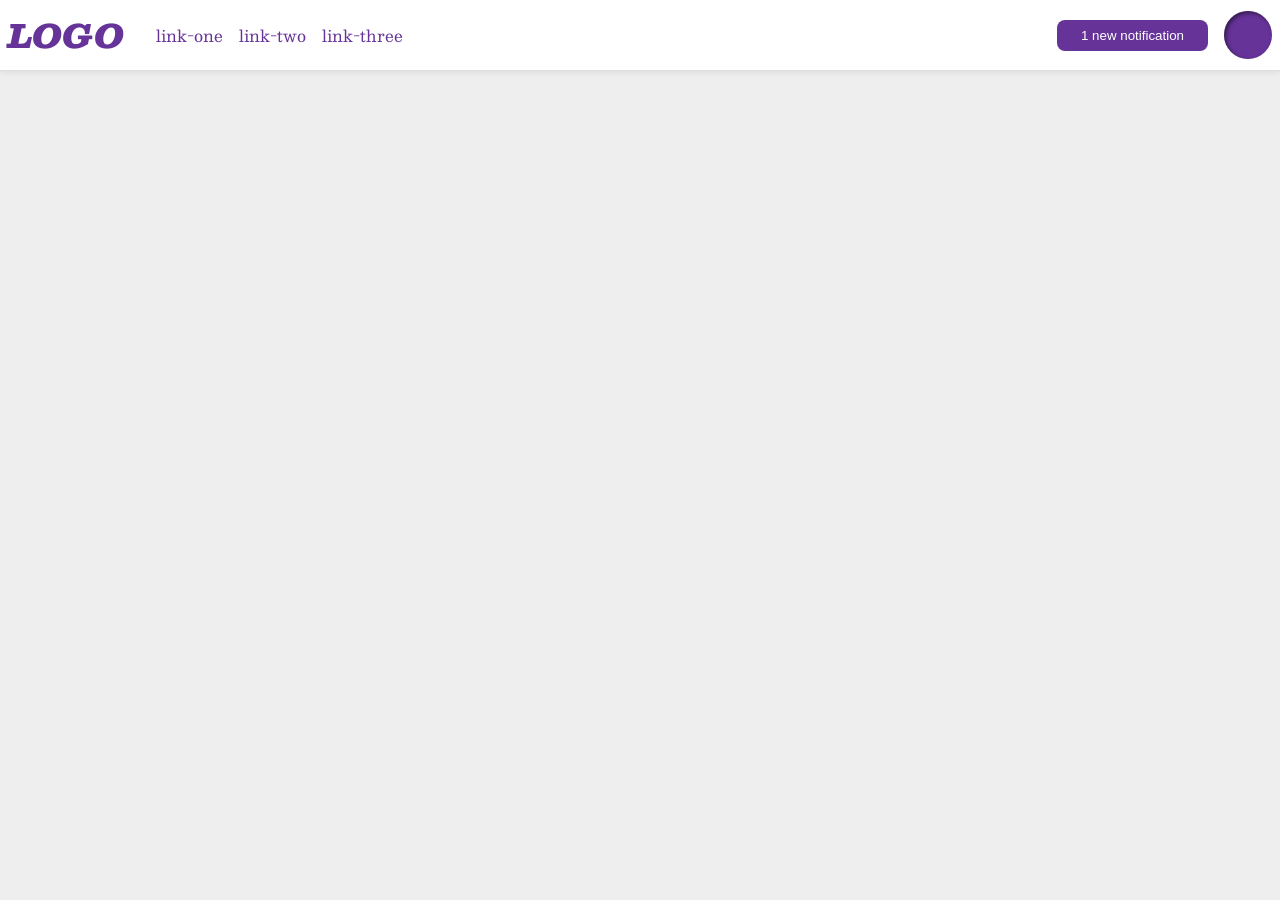
<file: flex/03-flex-header-2/index.html>
<!DOCTYPE html>
<html lang="en">
  <head>
    <meta charset="UTF-8">
    <meta http-equiv="X-UA-Compatible" content="IE=edge">
    <meta name="viewport" content="width=device-width, initial-scale=1.0">
    <title>Flex Header 2</title>
    <link rel="stylesheet" href="style.css">
  </head>
  <body>
    <div class="header">
      <div class="left">
        <div class="logo">
          LOGO
        </div>
        <ul class="links">
          <li><a href="https://google.com">link-one</a></li>
          <li><a href="https://google.com">link-two</a></li>
          <li><a href="https://google.com">link-three</a></li>
        </ul>
      </div>
      <div class="right">
        <button class="notifications">
          1 new notification
        </button>
        <div class="profile-image"></div>
      </div>
      
    </div>
  </body>
</html>
</file>
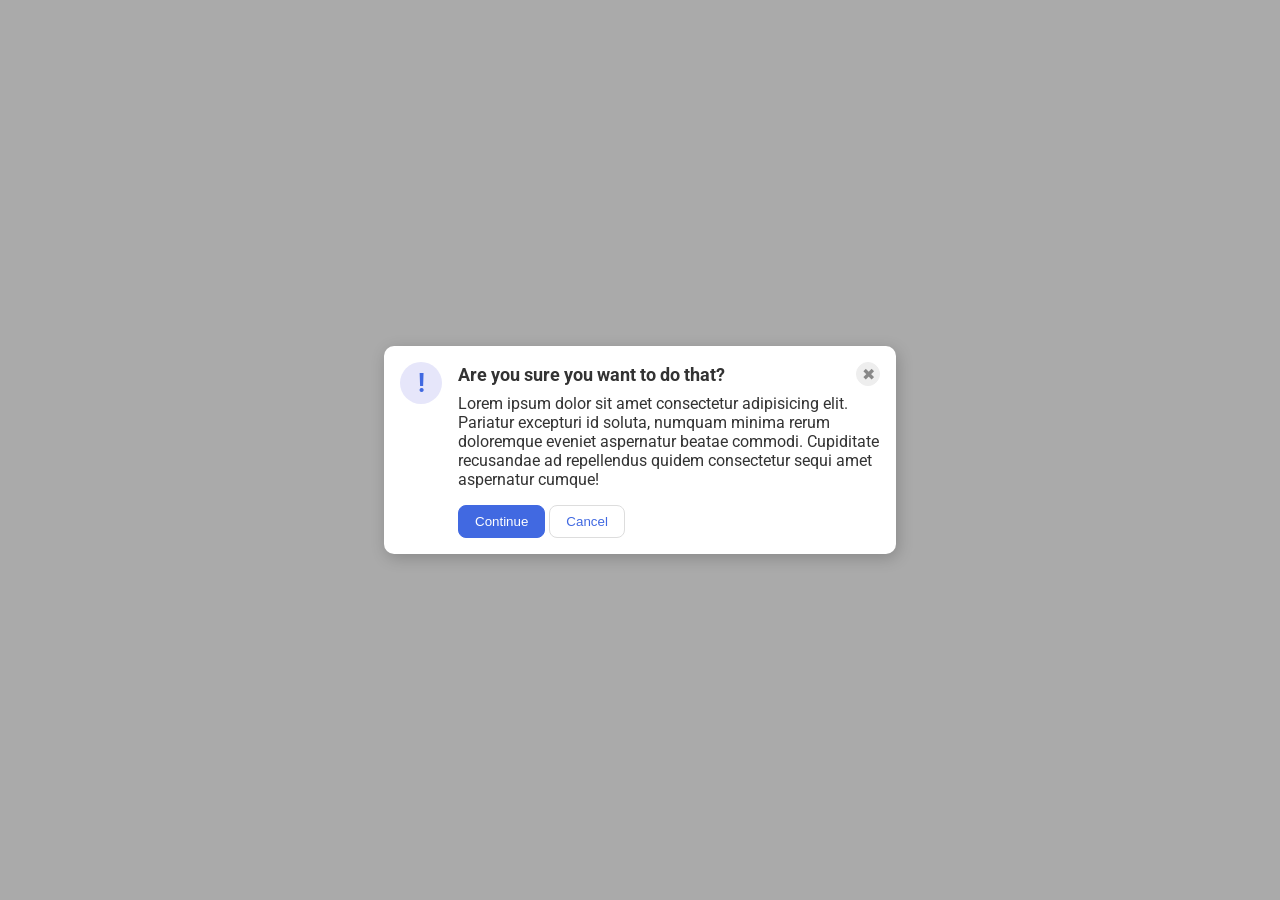
<file: flex/05-flex-modal/index.html>
<!DOCTYPE html>
<html lang="en">
  <head>
    <meta charset="UTF-8">
    <meta http-equiv="X-UA-Compatible" content="IE=edge">
    <meta name="viewport" content="width=device-width, initial-scale=1.0">
    <link rel="stylesheet" href="style.css">
    <title>Modal</title>
  </head>
  <body>
    <div class="modal">
      <div class="icon">!</div>
      <!-- additional container used here -->
      <div class="container">
        <!-- header div was moved to encompass the close button as well -->
        <div class="header">Are you sure you want to do that?
          <button class="close-button">✖</button>
        </div>
        <div class="text">Lorem ipsum dolor sit amet consectetur adipisicing elit. Pariatur excepturi id soluta, numquam minima rerum doloremque eveniet aspernatur beatae commodi. Cupiditate recusandae ad repellendus quidem consectetur sequi amet aspernatur cumque!</div>
        <button class="continue">Continue</button>
        <button class="cancel">Cancel</button>
      </div>
    </div>
  </body>
</html>
</file>
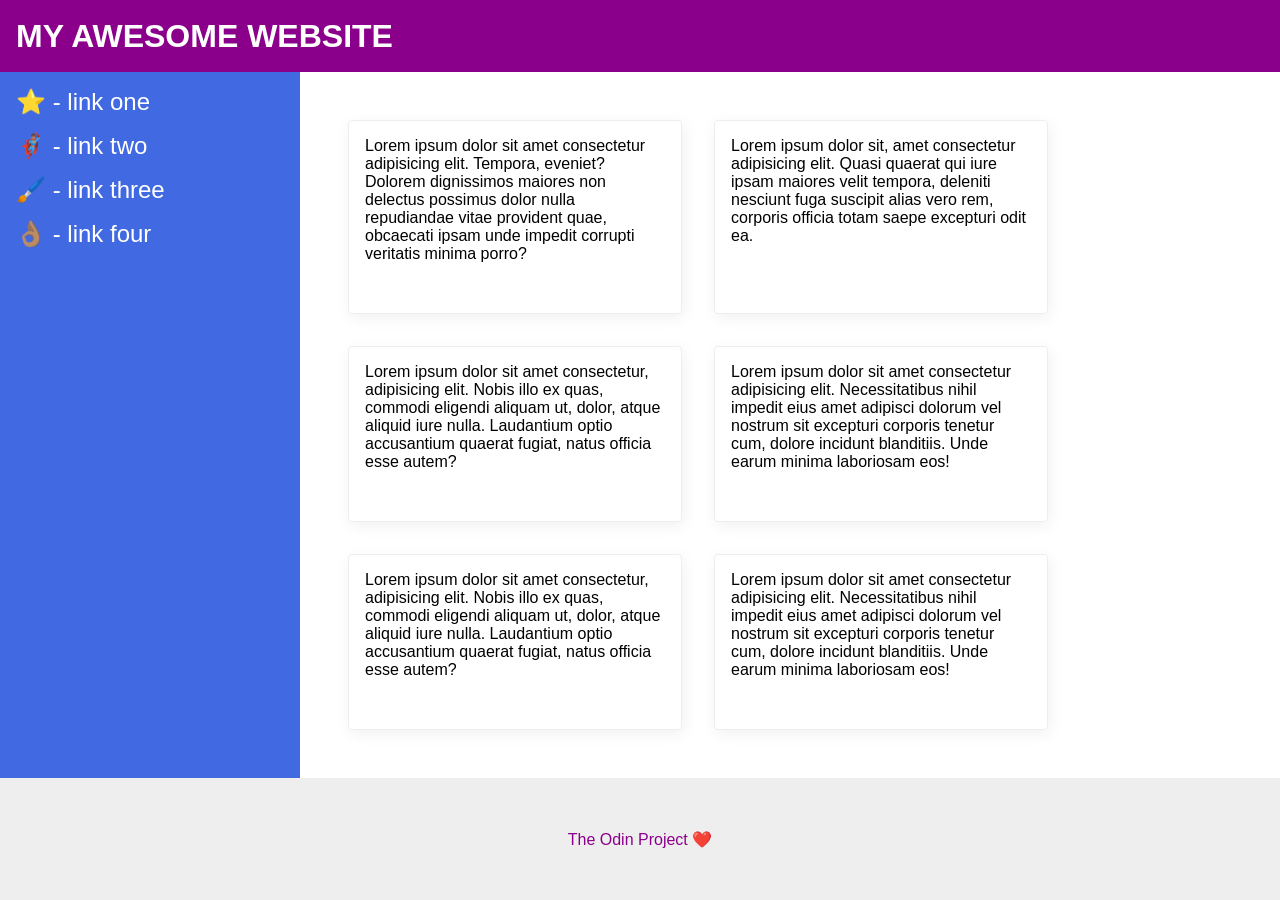
<file: flex/07-flex-layout-2/index.html>
<!DOCTYPE html>
<html lang="en">
  <head>
    <meta charset="UTF-8">
    <meta http-equiv="X-UA-Compatible" content="IE=edge">
    <meta name="viewport" content="width=device-width, initial-scale=1.0">
    <title>The Holy Grail</title>
    <link rel="stylesheet" href="style.css">
  </head>
  <body>
    <div class="header">
      MY AWESOME WEBSITE
    </div>
    <div class="content">
      <div class="sidebar">
        <ul>
          <li><a href="#">⭐ - link one</a></li>
          <li><a href="#">🦸🏽‍♂️ - link two</a></li>
          <li><a href="#">🖌️ - link three</a></li>
          <li><a href="#">👌🏽 - link four</a></li>
        </ul>
      </div>
      <div class="grid">
        <div class="card">Lorem ipsum dolor sit amet consectetur adipisicing elit. Tempora, eveniet? Dolorem dignissimos maiores non delectus possimus dolor nulla repudiandae vitae provident quae, obcaecati ipsam unde impedit corrupti veritatis minima porro?</div>
        <div class="card">Lorem ipsum dolor sit, amet consectetur adipisicing elit. Quasi quaerat qui iure ipsam maiores velit tempora, deleniti nesciunt fuga suscipit alias vero rem, corporis officia totam saepe excepturi odit ea.</div>
        <div class="card">Lorem ipsum dolor sit amet consectetur, adipisicing elit. Nobis illo ex quas, commodi eligendi aliquam ut, dolor, atque aliquid iure nulla. Laudantium optio accusantium quaerat fugiat, natus officia esse autem?</div>
        <div class="card">Lorem ipsum dolor sit amet consectetur adipisicing elit. Necessitatibus nihil impedit eius amet adipisci dolorum vel nostrum sit excepturi corporis tenetur cum, dolore incidunt blanditiis. Unde earum minima laboriosam eos!</div>
        <div class="card">Lorem ipsum dolor sit amet consectetur, adipisicing elit. Nobis illo ex quas, commodi eligendi aliquam ut, dolor, atque aliquid iure nulla. Laudantium optio accusantium quaerat fugiat, natus officia esse autem?</div>
        <div class="card">Lorem ipsum dolor sit amet consectetur adipisicing elit. Necessitatibus nihil impedit eius amet adipisci dolorum vel nostrum sit excepturi corporis tenetur cum, dolore incidunt blanditiis. Unde earum minima laboriosam eos!</div>
      </div>
    </div>
    <div class="footer">
      The Odin Project ❤️
    </div>
  </body>
</html>
</file>
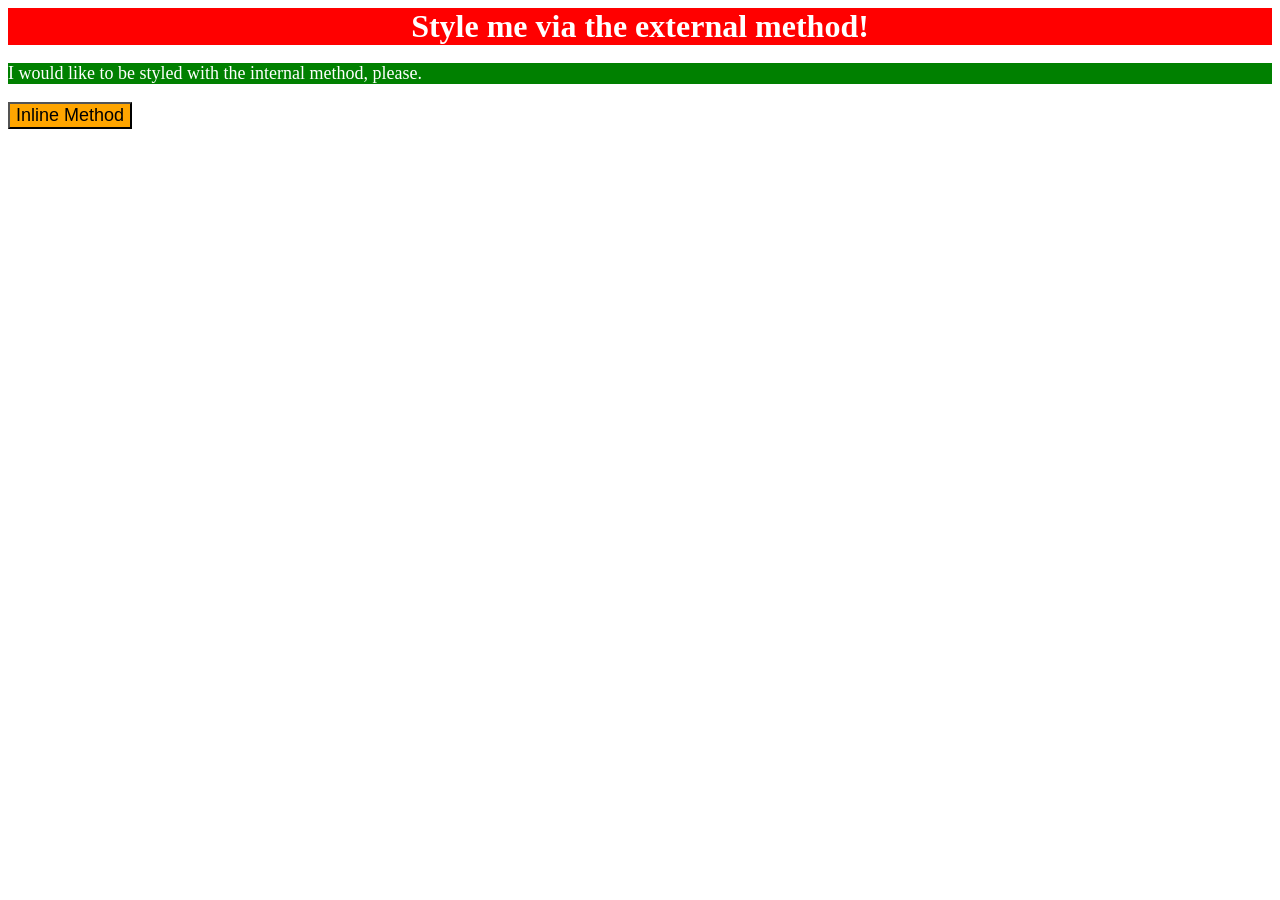
<file: foundations/01-css-methods/index.html>
<!DOCTYPE html>
<html lang="en">
  <head>
    <style>
      p{
        background-color: green;
        color: white;
        font-size: 18px;
      }
    </style>
    <meta charset="UTF-8">
    <meta http-equiv="X-UA-Compatible" content="IE=edge">
    <meta name="viewport" content="width=device-width, initial-scale=1.0">
    <link rel="stylesheet" href="styles.css">
    <title>Methods for Adding CSS</title>
  </head>
  <body>
    <div>Style me via the external method!</div>
    <p>I would like to be styled with the internal method, please.</p>
    <button style="background-color: orange; font-size: 18px;">Inline Method</button>
  </body>
</html>
</file>
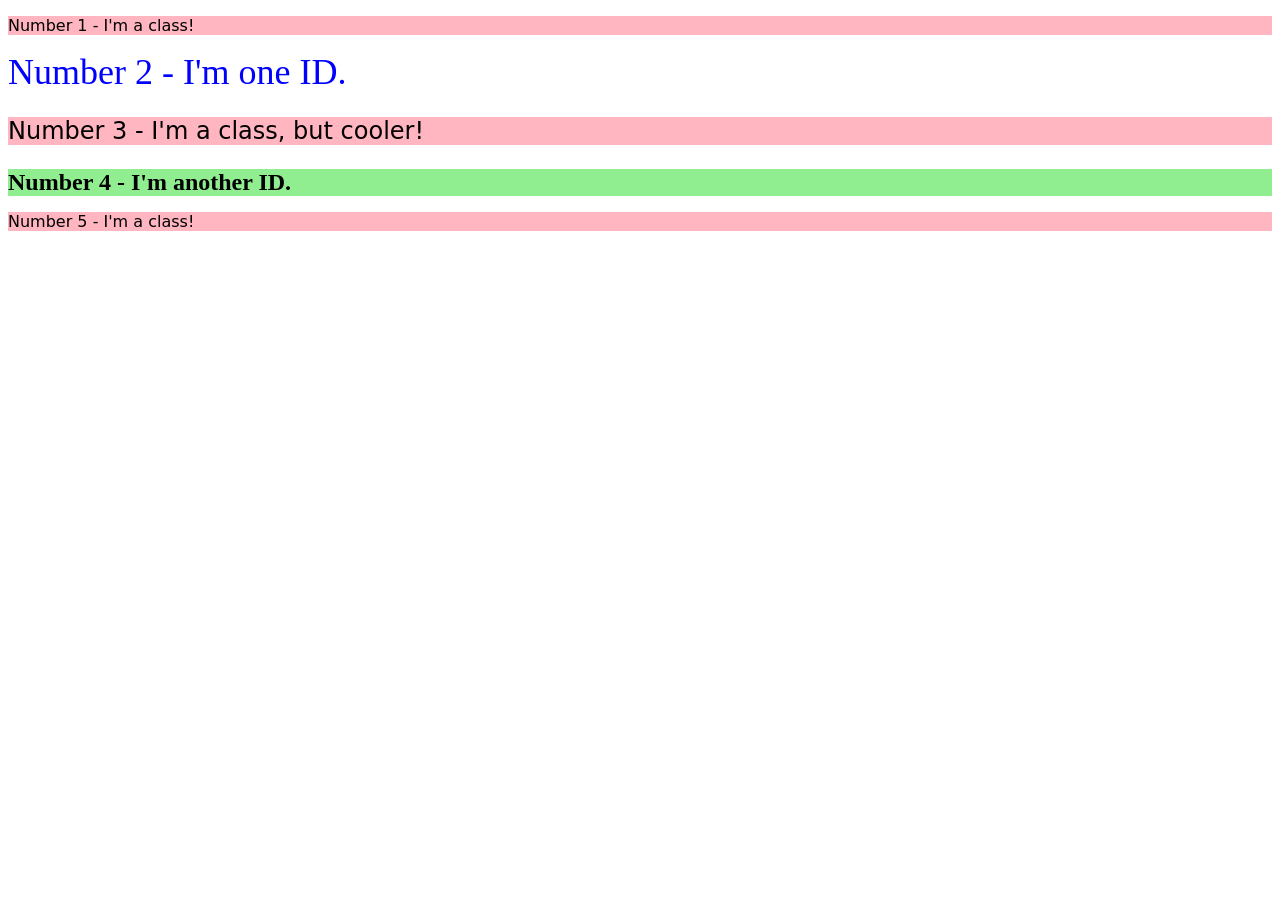
<file: foundations/02-class-id-selectors/index.html>
<!DOCTYPE html>
<html lang="en">
  <head>
    <meta charset="UTF-8">
    <meta http-equiv="X-UA-Compatible" content="IE=edge">
    <meta name="viewport" content="width=device-width, initial-scale=1.0">
    <title>Class and ID Selectors</title>
    <link rel="stylesheet" href="style.css">
  </head>
  <body>
    <p class="odd">Number 1 - I'm a class!</p>
    <div id="second">Number 2 - I'm one ID.</div>
    <p class="odd" id="third">Number 3 - I'm a class, but cooler!</p>
    <div id="fourth">Number 4 - I'm another ID.</div>
    <p class="odd">Number 5 - I'm a class!</p>
  </body>
</html>
</file>
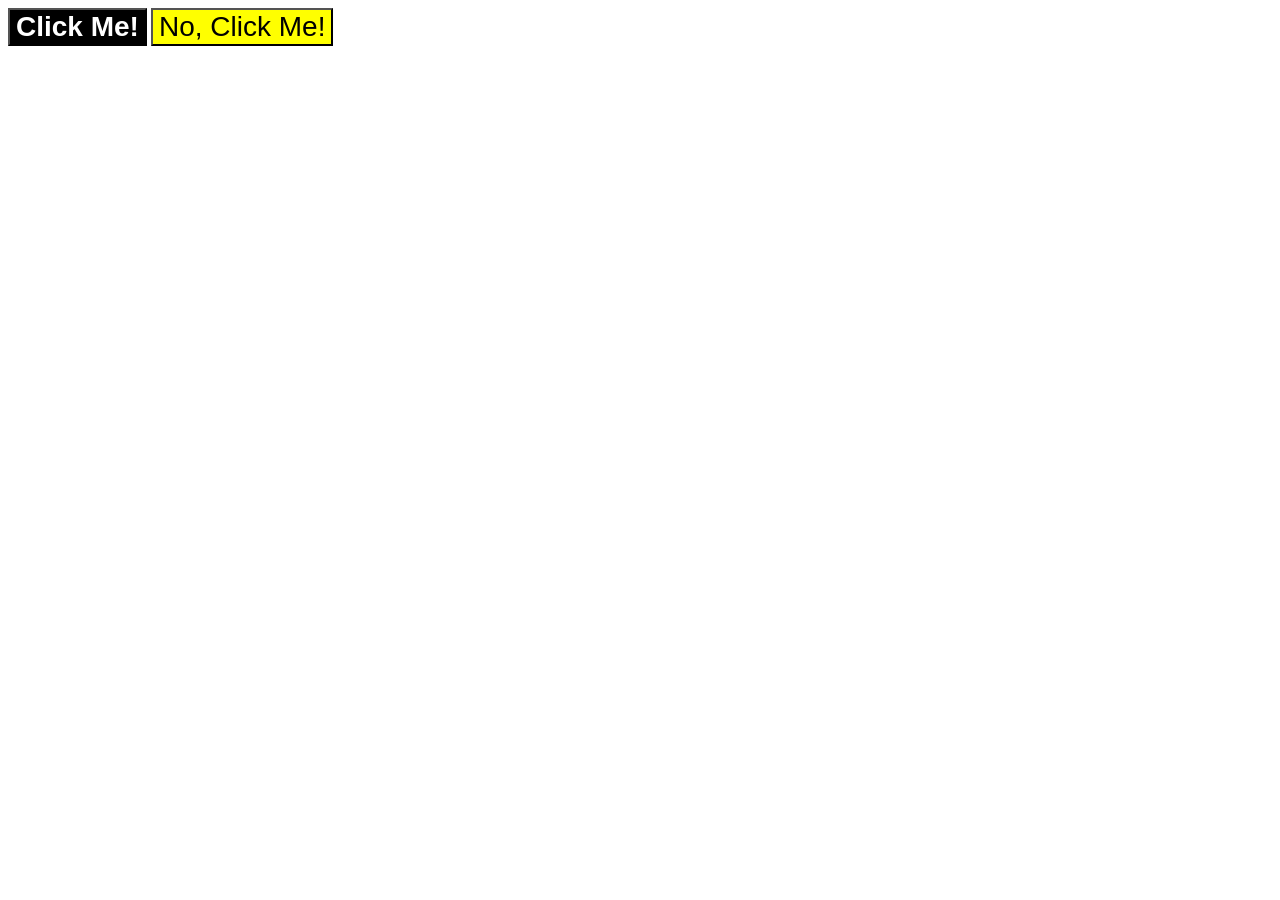
<file: foundations/03-grouping-selectors/index.html>
<!DOCTYPE html>
<html lang="en">
  <head>
    <meta charset="UTF-8">
    <meta http-equiv="X-UA-Compatible" content="IE=edge">
    <meta name="viewport" content="width=device-width, initial-scale=1.0">
    <title>Grouping Selectors</title>
    <link rel="stylesheet" href="style.css">
  </head>
  <body>
    <button class="click">Click Me!</button>
    <button class="no">No, Click Me!</button>
  </body>
</html>
</file>
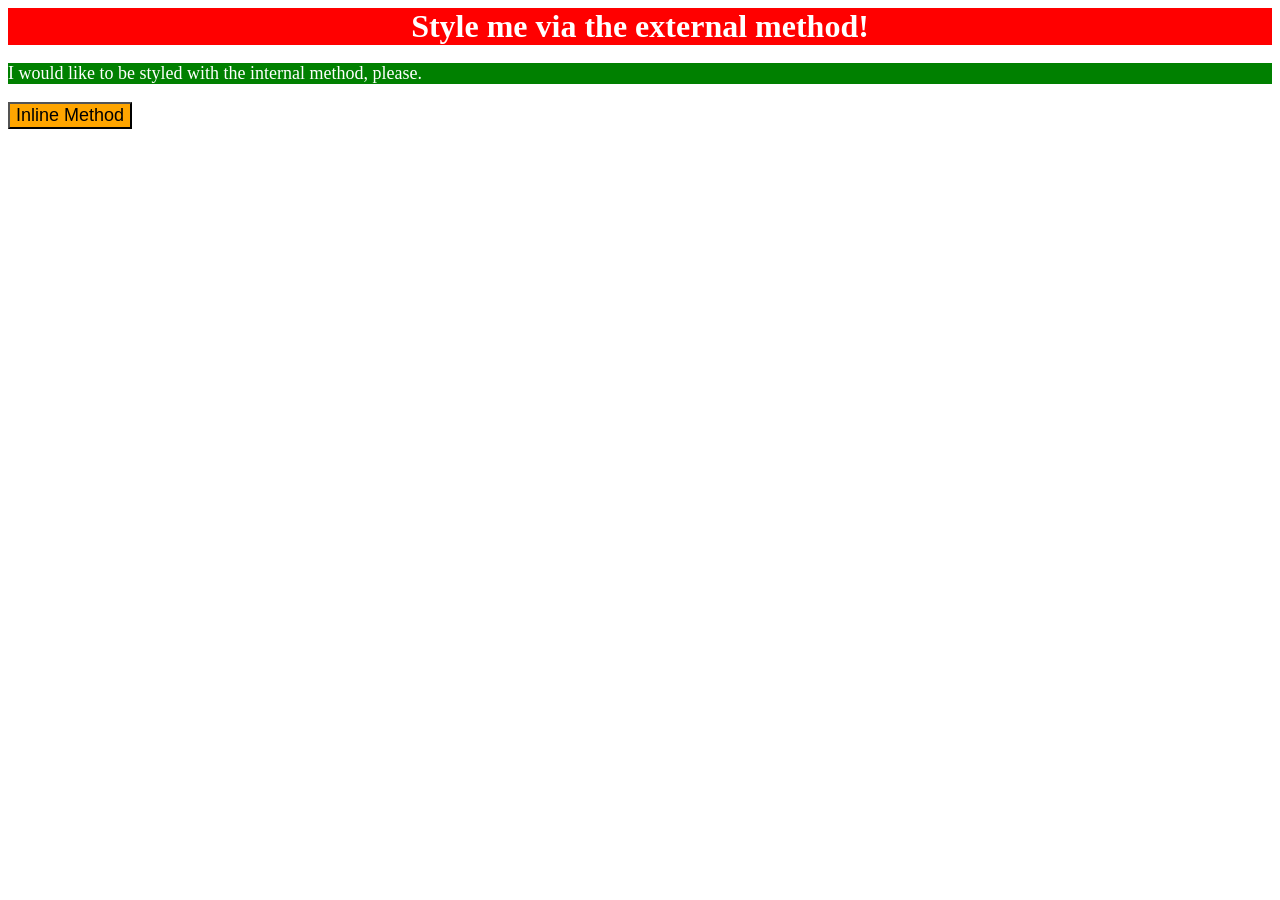
<file: foundations/intro-to-css/01-css-methods/index.html>
<!DOCTYPE html>
<html lang="en">

<head>
  <meta charset="UTF-8">
  <meta http-equiv="X-UA-Compatible" content="IE=edge">
  <meta name="viewport" content="width=device-width, initial-scale=1.0">
  <link rel="stylesheet" href="styles.css">
  <title>Methods for Adding CSS</title>
  <style>
    p {
      background-color: green;
      color: white;
      font-size: 18px;
    }
  </style>
</head>

<body>
  <div>Style me via the external method!</div>
  <p>I would like to be styled with the internal method, please.</p>
  <button style="background-color: orange; font-size: 18px;">Inline Method</button>
</body>

</html>
</file>
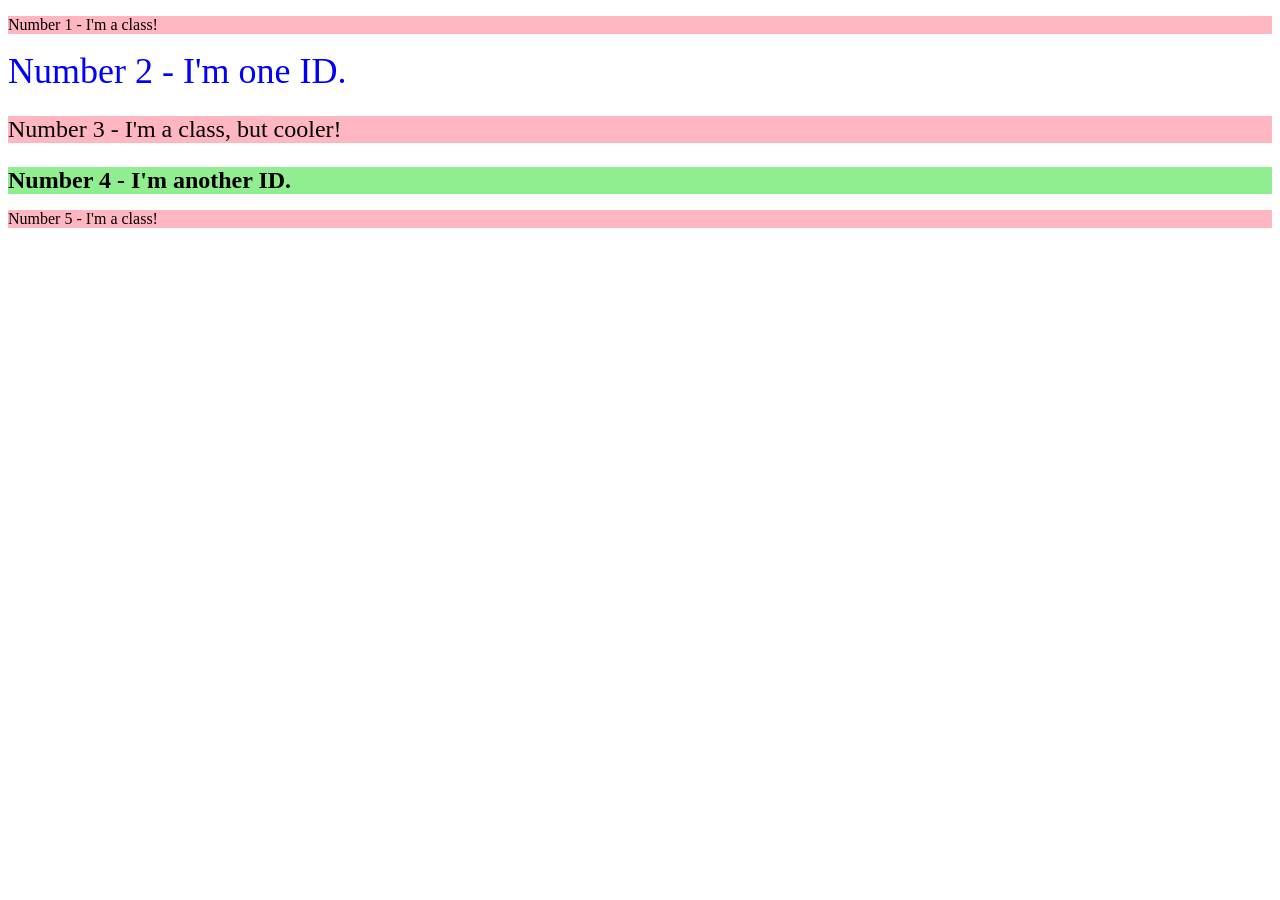
<file: foundations/intro-to-css/02-class-id-selectors/index.html>
<!DOCTYPE html>
<html lang="en">

<head>
  <meta charset="UTF-8">
  <meta http-equiv="X-UA-Compatible" content="IE=edge">
  <meta name="viewport" content="width=device-width, initial-scale=1.0">
  <title>Class and ID Selectors</title>
  <link rel="stylesheet" href="style.css">
</head>

<body>
  <p class="odd">Number 1 - I'm a class!</p>
  <div id="two">Number 2 - I'm one ID.</div>
  <p class="odd three">Number 3 - I'm a class, but cooler!</p>
  <div id="four">Number 4 - I'm another ID.</div>
  <p class="odd">Number 5 - I'm a class!</p>
</body>

</html>
</file>
<file: flex/03-flex-header-2/style.css>
/* this is some magical font-importing.  
you'll learn about it later. */
@import url('https://fonts.googleapis.com/css2?family=Besley:ital,wght@0,400;1,900&display=swap');

body {
  margin: 0;
  background: #eee;
  font-family: Besley, serif;
}

.header {
  background: white;
  border-bottom: 1px solid #ddd;
  box-shadow: 0 0 8px rgba(0,0,0,.1);
  display: flex;
  justify-content: space-between;
  padding: 8px;
  
}

.profile-image {
  background: rebeccapurple;
  box-shadow: inset 2px 2px 4px rgba(0,0,0,.5);
  border-radius: 50%;
  width: 48px;
  height: 48px;
}

.logo {
  color: rebeccapurple;
  font-size: 32px;
  font-weight: 900;
  font-style: italic;
  padding-right: 16px;
}

button {
  border: none;
  border-radius: 8px;
  background: rebeccapurple;
  color: white;
  padding: 8px 24px;
}

a {
  /* this removes the line under our links */
  text-decoration: none;
  color: rebeccapurple;
}

ul {
  list-style-type: none;
  display: flex;
  gap: 16px;
  padding: 0;
  margin: 0;
}

.left, .right{
  display: flex;
  align-items: center;
  gap: 16px;
}
</file>
<file: flex/05-flex-modal/style.css>
@import url('https://fonts.googleapis.com/css2?family=Roboto:wght@400;700&display=swap');

html, body {
  height: 100%;
}

body {
  font-family: Roboto, sans-serif;
  margin: 0;
  background: #aaa;
  color: #333;
  /* I'll give you this one for free */
  display: flex;
  align-items: center;
  justify-content: center;
}

.modal {
  background: white;
  width: 480px;
  border-radius: 10px;
  box-shadow: 2px 4px 16px rgba(0,0,0,.2);
}

.icon {
  color: royalblue;
  font-size: 26px;
  font-weight: 700;
  background: lavender;
  width: 42px;
  height: 42px;
  border-radius: 50%;
  display: flex;
  align-items: center;
  justify-content: center;
}

.close-button {
  background: #eee;
  border-radius: 50%;
  color: #888;
  font-weight: 400;
  font-size: 16px;
  height: 24px;
  width: 24px;
  display: flex;
  align-items: center;
  justify-content: center;
  border: 1px solid #eee;
  padding: 0;
}

button {
  cursor: pointer;
  padding: 8px 16px;
  border-radius: 8px;
}

button.continue {
  background: royalblue;
  border: 1px solid royalblue;
  color: white;
}

button.cancel {
  background: white;
  border: 1px solid #ddd;
  color: royalblue;
}

/* SOLUTION: */

.modal {
  display: flex;
  gap: 16px;
  padding: 16px;
}

.icon {
  /* this keeps the icon from getting smashed by the text */
  flex-shrink: 0;
}
/* header container should be wrapped around the button element as well in order for flex style to work */
.header {
  display: flex;
  align-items: center;
  justify-content: space-between;
  font-size: 18px;
  font-weight: 700;
  margin-bottom: 8px;
}

.text {
  margin-bottom: 16px;
}
</file>
<file: flex/07-flex-layout-2/style.css>
body {
  font-family: -apple-system, BlinkMacSystemFont, 'Segoe UI', Roboto, Oxygen, Ubuntu, Cantarell, 'Open Sans', 'Helvetica Neue', sans-serif;
  margin: 0;
  min-height: 100vh;
  display: flex;
  flex-direction: column;
}

ul{
  margin: 0;
  padding: 0;
  list-style: none;
  
}

li{
  margin-bottom: 16px;
}

.sidebar a{
  text-decoration: none;
  color: white;
  font-weight: 400;
  font-size: 24px;
}

.header {
  height: 72px;
  background: darkmagenta;
  color: white;
  font-size: 32px;
  padding-left: 16px;
  display: flex;
  align-items: center;
  font-weight: 900;
  
}

.footer {
  height: 72px;
  background: #eee;
  color: darkmagenta;
}

.sidebar {
  width: 300px;
  background: royalblue;
  box-sizing: border-box;
  flex-shrink: 0;
  padding: 16px;
}

.card {
  border: 1px solid #eee;
  box-shadow: 2px 4px 16px rgba(0,0,0,.06);
  border-radius: 4px;
  width: 300px;
  padding: 16px;
}

.content{
  display: flex;
  flex: 1;
}

.grid{
  display: flex;
  padding: 48px;
  gap: 32px;
  flex-wrap: wrap;
  
  flex-direction: row;
}
.footer{
  display: flex;
  justify-content: center;
  align-items: center;
  padding: 25px;
  background-color: #eeeeee;
  
}
</file>
<file: foundations/01-css-methods/styles.css>
div{
    background-color: red;
    font-size: 32px;
    font-weight: bold;
    text-align: center;
    color: white;
}
</file>
<file: foundations/02-class-id-selectors/style.css>
.odd{
    background-color: lightpink;
    font-family: Verdana, "DejaVu Sans",sans-serif;
}

#second{
    color: blue;
    font-size: 36px;
}

#third{
    font-size: 24px;
}

#fourth{
    background-color: lightgreen;
    font-weight: bold;
    font-size: 24px;
}
</file>
<file: foundations/03-grouping-selectors/style.css>
.click,
.no{
    font-size: 28px;
    font-family: Helvetica,"Times New Roman",sans-serif;
}

.click{
    background-color: black;
    color: white;
    font-weight: bold;
}

.no{
    background-color: yellow;
}
</file>
<file: foundations/intro-to-css/01-css-methods/styles.css>
div {
  background-color: red;
  color: white;
  font-size: 32px;
  justify-content: center;
  text-align: center;
  font-weight: bold;
}
</file>
<file: foundations/intro-to-css/02-class-id-selectors/style.css>
.odd {
  background-color: lightpink;
  font-family: "verdana,DejaVu Sans, sans-serif";
}

#two {
  color: blue;
  font-size: 36px;
}

#four {
  background-color: lightgreen;
  font-size: 24px;
  font-weight: bold;
}

.three {
  font-size: 24px;
}
</file>
